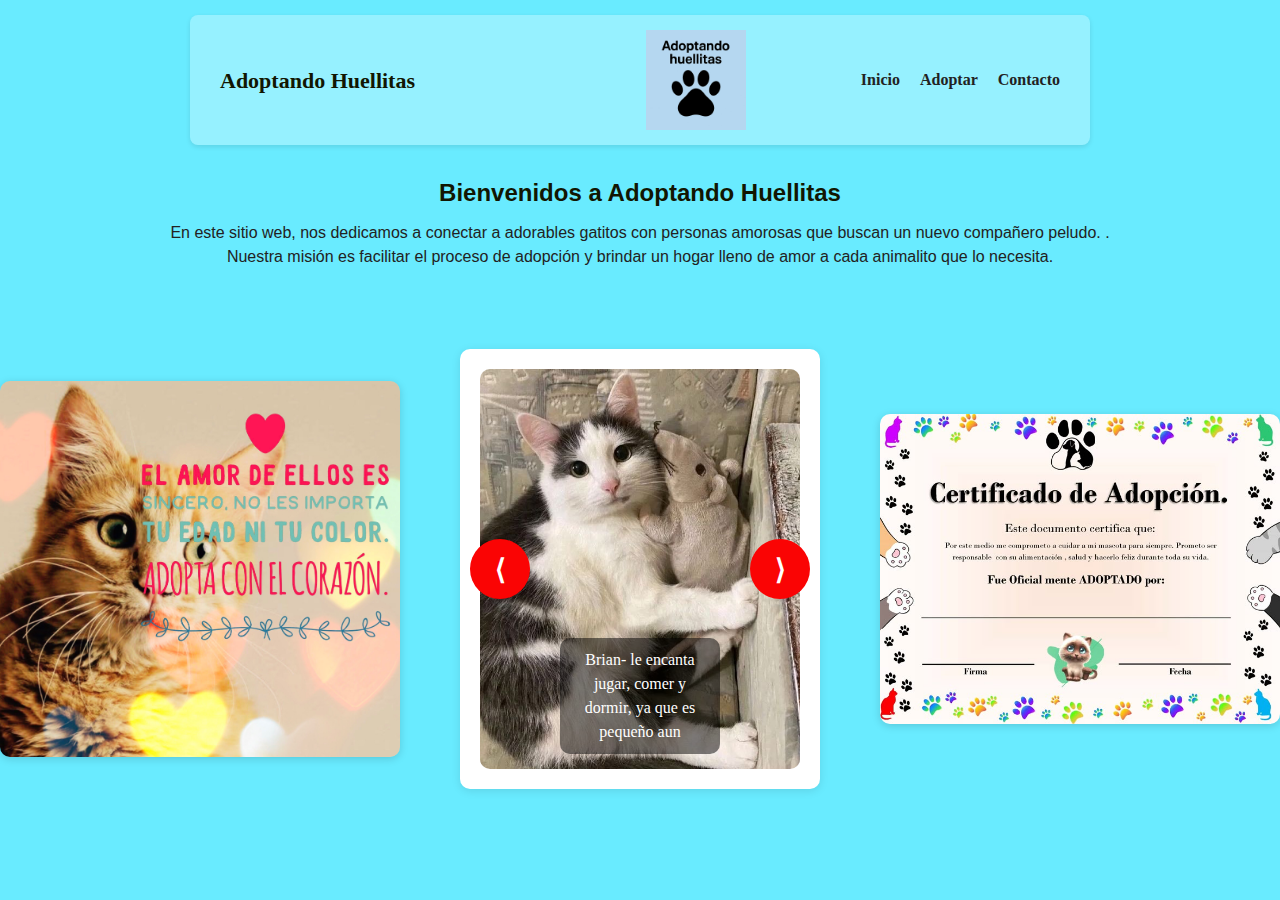
<file: index.html>
<!DOCTYPE html>
<html lang="es">
    <head>
        <meta charset="utf-8"/>
        <title> Adoptando Huellitas </title>

    <link href="http://127.0.0.1:49692/?code=b31af8685862618023e3&state=3465330da08a4424a39330343ad143e1" />

    <link rel="stylesheet" href="css/style.css"/>
    </head>
    <body> 
    <header class="encabezado">
        <h1>Adoptando Huellitas</h1> <br></br>
        <img src="img/logo.jpeg" alt="logo" width="100">


        <div class="menu">
            <a href="Index.html">Inicio</a>
            <a href="Articulo.html">Adoptar</a>
            <a href="Contacto.html">Contacto</a>
        </div>
    </header>

    <section class="bienvenida">
        <h2>Bienvenidos a Adoptando Huellitas</h2>
        <p>En este sitio web, nos dedicamos a conectar a adorables gatitos con personas amorosas que buscan un nuevo compañero peludo. .<br>
        Nuestra misión es facilitar el proceso de adopción y brindar un hogar lleno de amor a cada animalito que lo necesita.</p>
    </section>

    <section class="carrusel-con-lados">
        <img src="img/decoracion-gato-4.jpg" alt="huellitas" class="decoracion izquierda">
        <div class="carrusel">
    <button id="prev" class="boton-carrusel">⟨</button>
    <div class="contenedor-imagen">
        <img id="imagen"src="img/gatito1.jpeg" alt="gatito1">
        <p id="texto-imagen"class="texto-carrusel">Brian- le encanta jugar, comer y dormir, ya que es pequeño aun</p>
    </div>
    <button id="next" class="boton-carrusel">⟩</button>
    </div>
    <img src="img/certificado-adopcion-gatito.jpg" alt="decoracion" class="decoracion derecha">
</section>
    <script src="js/carousel.js"></script>
    </body>
</html>
</file>
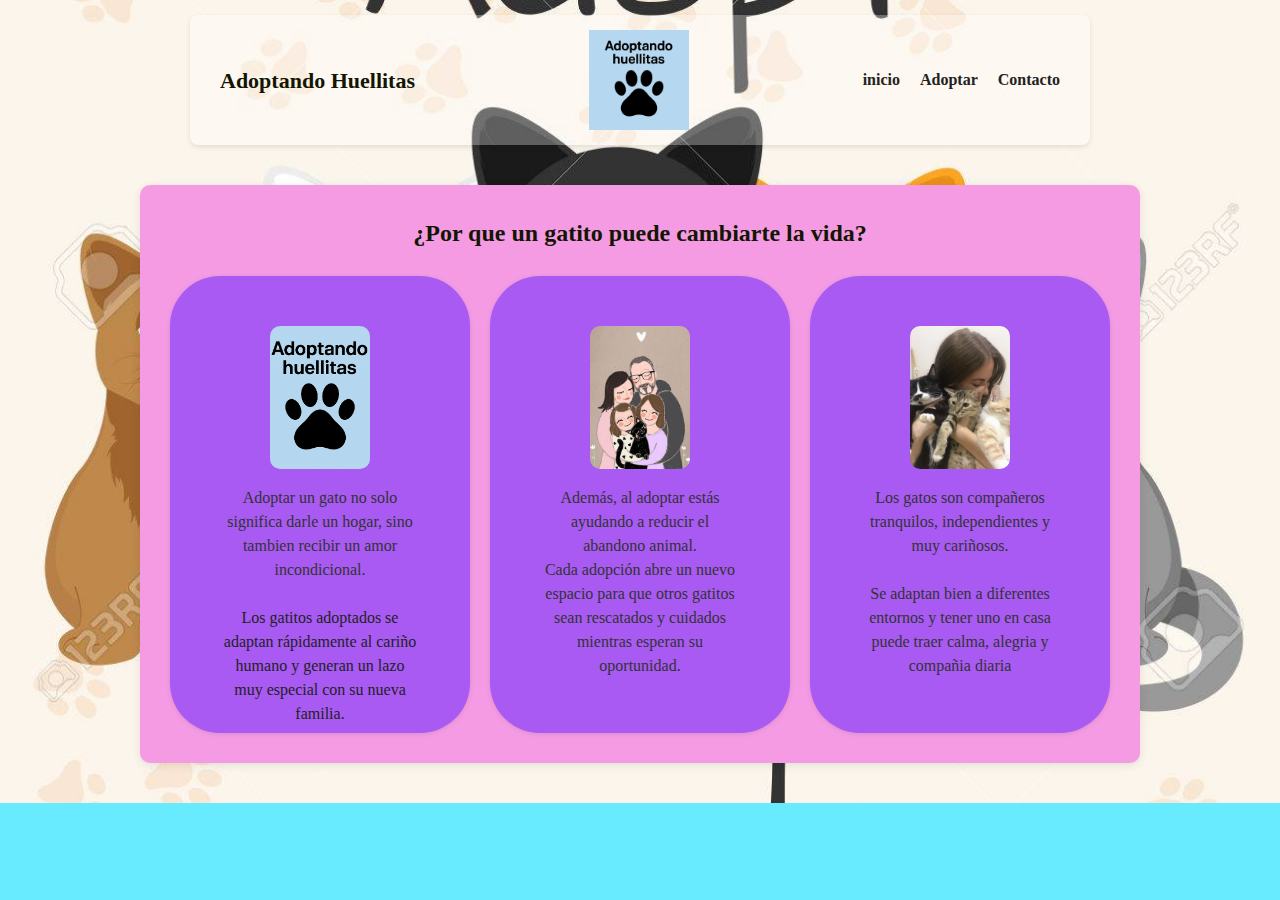
<file: articulo.html>
<!DOCTYPE html>
<html lang="es">
<head>
    <meta charset="UTF-8">
    <meta name="viewport" content="width=device-width, initial-scale=1.0">
    <title>adopcion de gatitos</title>
    <link rel="stylesheet" href="./css/style.css">
    </head>
    
    <body class="fondo-articulo">
    <header
    class="encabezado">
    <h1><b> Adoptando Huellitas </b></h1>
    <img src="img/logo.jpeg" alt="logo" width="100">
    <div class="menu">
        <a
        href="index.html"><b> inicio </b></a>
        <a
        href="articulo.html"><b> Adoptar </b></a>
        <a 
    href="contacto.html"><b> Contacto </b></a>
    </div>
</header>

<section class="articulo">
    <h2><b> ¿Por que un gatito puede cambiarte la vida? </b></h2>
<div class="contenedor-articulo">
<div class="columna"><img
    src="img/logo.jpeg" alt="logo">

    <p>
        Adoptar un gato no solo significa darle un hogar, sino tambien recibir un amor incondicional.<br><br>
    </p>Los gatitos adoptados se adaptan rápidamente al cariño humano y generan un lazo muy especial con su nueva familia.
    </p>
</div>

<div class="columna">
        <img src="img/familia.jpg" alt="corazon">
        <p>
            Además, al adoptar estás ayudando a reducir el abandono animal. 
            <br>
            Cada adopción abre un nuevo espacio para que otros gatitos sean rescatados y cuidados mientras esperan su oportunidad.
        </p>
        </div>

        <div class="columna">
        <img src="img/abrazo.jpg" alt="Huellitas">
        <p>
            Los gatos son compañeros tranquilos, independientes y muy cariñosos.<br><br>
        Se adaptan bien a diferentes entornos y tener uno en casa puede traer calma, alegria y compañia diaria<br>
    </p>
</div>   
</div>
</section>
    </body>
    </html>
</file>
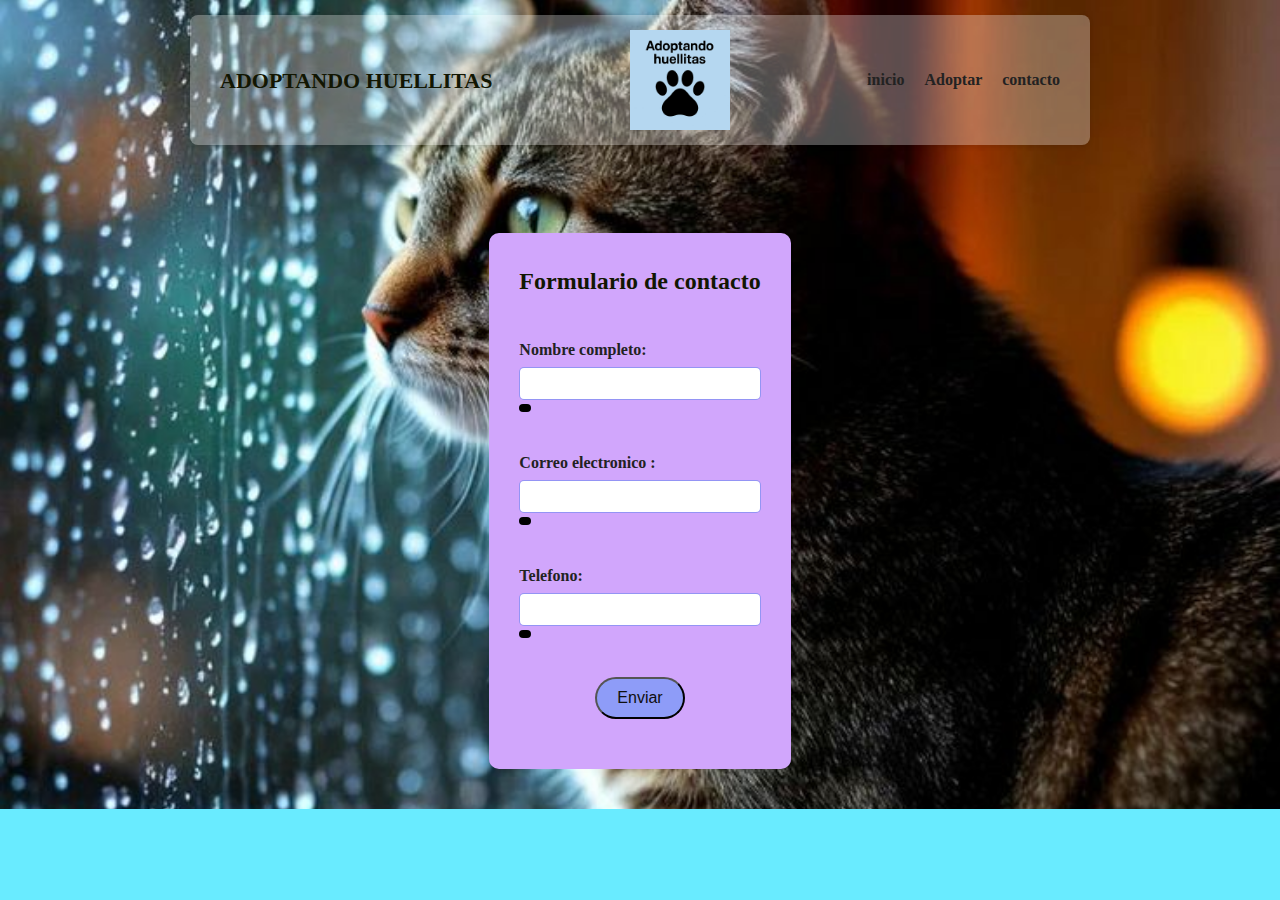
<file: contacto.html>
<!DOCTYPE html>
<html lang="es">
    <head>
        <meta charset="utf-8">
        <title> Adoptando Huellitas - contacto</title>
        <link rel="stylesheet" href="css/style.css">
    </head>
    
    <body class="fondo-contacto">
        <header class="encabezado">
            <h1>ADOPTANDO HUELLITAS</h1>
            <img src="img/logo.jpeg" alt="logo" width="100">
            <div class="menu">
                <a href="Index.html">inicio</a>
                <a href="Articulo.html">Adoptar</a>
                <a href="Contacto.html">contacto</a>
            </div>
        </header> <br>
        <br> 
        <section class="contacto">
            <h2> Formulario de contacto</h2> <br> 
            <form id="formContacto" novalidate>
                <div class="campo">
                    <label for="nombre"> Nombre completo: </label>
                    <input type="text" id="nombre" name="nombre">
                <div class="error" id="errorNombre"></div>
                </div> <br>
                <div class="campo">
                    <label for="email"> Correo electronico : </label>
                    <input type="email" id="email" name="email">
                    <div class="error" id="errorEmail"></div>
                </div> <br>

                <div class="campo">
                    <label for="telefono">Telefono:</label>
                    <input type="text" id="telefono" name="telefono">
                    <div class="error" id="errorTelefono"></div>
                </div> <br>
                <button type="submit">Enviar</button>
            </form>
            <div id="resultado"></div>
        </section>
        <script src="js/form.js"></script>

    </body>
    </html>
</file>
<file: css/style.css>
:root{
    --fondo:#69ebff;
    --principal: rgb(18, 22, 2);
    --texto: #222;
    --blanco: #36c7c7;
    background-color: #69ebff;
}

* {
    margin: 0;
    padding: 0;
    box-sizing: border-box;
}

    body {
    font-family: Georgia, 'Times New Roman', Times, serif;
    color: var(--texto);
    line-height: 1.5;
    display: flex;
    flex-direction: column;
    align-items: center;
    background-color: transparent;

}

.encabezado {
    background-color:rgba(255,255,255,0.3);
    display: flex;
    justify-content: space-between;
    align-items: center;
    padding: 15px 30px;
    box-shadow: 0 2px 5px rgba(0,0,0,0.1);
    width: 100%;
    max-width: 900px;
    border-radius: 8px;
    margin-top: 15px;
}

.logo-titulo {
    display: flex;
    justify-content: space-between; 
    align-items: center;
    max-width: 800px;
    margin: 0 auto;
}

.logo-titulo h1 {
    margin: 0;
    font-family: 'Arial', sans-serif;
    font-size: 28px;
    color: #08393b;
}

.logo {
    width: 40px;   /* ajustá según tu imagen */
    height: auto;
}

.encabezado h1 {
    color: var(--principal);
    font-size: 22px;
    font-family: Georgia, 'Times New Roman', Times, serif;
}

.menu {
    display: flex;
    gap: 20px;
}

.menu a{
    text-decoration: none;
    color: var(--texto);
    font-weight: 600;
}

.menu a:hover {
color: var(--principal);
}
.bienvenida{
    text-align: center;
    margin-top: 30px;
}

.bienvenida h2{
    color: var(--principal);
    margin-bottom: 10px;
}

.bienvenida{
    font-family: 'Lucida Sans', 'Lucida Sans Regular', 'Lucida Grande', 'Lucida Sans Unicode', Geneva, Verdana, sans-serif;}

.carrusel {
    position: relative;
    display: flex;
    align-items: center;
    justify-content: center;
    background-color: #fff;
    margin: 40px;
    padding:20px;
    border-radius: 10px;
    max-width: 600px;
    box-shadow: 0 2px 10px rgba(0, 0, 0, 0.1);
}

.carrusel img {
    width: 100%;
    max-width:400px;
    height: 400px;
    border-radius: 10px;
    display:block;
    margin:0 auto;
    object-fit: cover;
    object-position:center ;
}

.carrusel button    {
    position: absolute;
    top: 50%;
    transform: translateY(-50%);
    background-color: rgb(250, 4, 4);
    color: white;
    border: none;
    width: 60px;
    height: 60px;
    border-radius: 50%;
    font-size: 28px;
    font-weight: bold;
    cursor: pointer;
    z-index: 10;
}
#prev{
    left:10px;
}
#next{
    right:10px;
}

.carrusel button:hover{
    background-color: rgb(12, 12, 12);
    }
.contenedor-imagen{
    position: relative;
    display: flex;
    align-items: center;
    justify-content: center;

}
.texto-carrusel{
    position:absolute;
    bottom: 15px;
    left:50%;
    transform:translate(-50%);
    background-color: rgba(0,0,0,0.5);
    color:#fff;
    padding:10px 15px;
    border-radius: 10px;
    font-size: 16px;
    text-align: center;
    width: 50%;
    max-width: 300px;
    overflow-wrap: break-word;
    box-sizing: border-box;
}
.articulo {
    text-align: center;
    margin: 40px auto;
    max-width: 1000px;
    background-color: #f49be4;
    padding: 30px;
    border-radius: 10px;
    box-shadow: 0 2px 10px rgba(0, 0, 0, 0.1);
}
.articulo h2 {
    color: var(--principal);
    margin-bottom: 25px;
}
.contenedor-articulo {
    display:flex;
    justify-content: space-between;
    gap: 20px;
}
.columna {
    flex: 1;
    background-color: rgb(168, 90, 242);
    padding: 50px;
    border-radius: 50px;
    box-shadow: 0 1px 5px rgba(0, 0, 0, 0.1);
}
.columna img {
    width: 100px;
    height: 40%;
    object-fit: cover;
    border-radius: 10px;
    margin-bottom: 10px;
}
.columna p {
    color:#333;
    font-size: 16px;
    line-height: 1.5;
}

.contacto {
    background-color: #d1a6fc;
    max-width: 600px;
    margin: 40px auto;
    padding: 30px;
    border-radius: 10px;
    box-shadow: 0 2px 10px rgba(13, 13, 13, 0.01);
    text-align: center;
}

.contacto h2 {
    color: var(--principal);
    margin-bottom: 15px;
}

.campo {
    display: flex;
    flex-direction: column;
    align-items: flex-start;
    margin-bottom: 15px;
}

.campo label {
    font-weight: bold;
    margin-bottom: 5px;
}

.campo input {
    width: 100%;
    padding: 8px;
    border: 1px solid #7272f0c2;
    border-radius: 5px;
}

button {
background-color: #8e9cf8;
color: rgb(15, 15, 15);
padding: 10px 20px;
border:nose;
border-radius: 50px;
font-size: 16px;
cursor: pointer;
}

button:hover{
    background-color: #e1fa41;
}

#resultado {
    margin-top: 20px;
    font-size: 20px;
}
div.error{
    color:blueviolet;
    background-color: black;
    padding: 4px 6px;
    border-radius: 4px;
    margin-top: 4px;
}
.carrusel-con-lados{
    display: flex;
    align-items: center;
    justify-content: center;
    gap: 20px;
    margin-top: 40px;
}
.decoracion{
    width: 400px;
    height:auto;
    border-radius: 10px;
    box-shadow: 0 2px 8px rgba(0,0,0,0.15);
}
.fondo-index {
    background-image:url("../img/gatoconpersona.jpeg");
    background-size: cover;
    background-position: center;
    background-attachment: fixed;  /*para que quede fijo*/
}
.fondo-articulo{
    background-image:url("../img/adoptme.jpeg") ;
    background-size: cover;
    background-position: center;
    background-attachment: fixed;
}
.fondo-contacto{
    background-image:url("../img/gatoventana.jpeg") ;
    background-size: cover;
    background-position: center;
    background-attachment: fixed;
}
</file>
